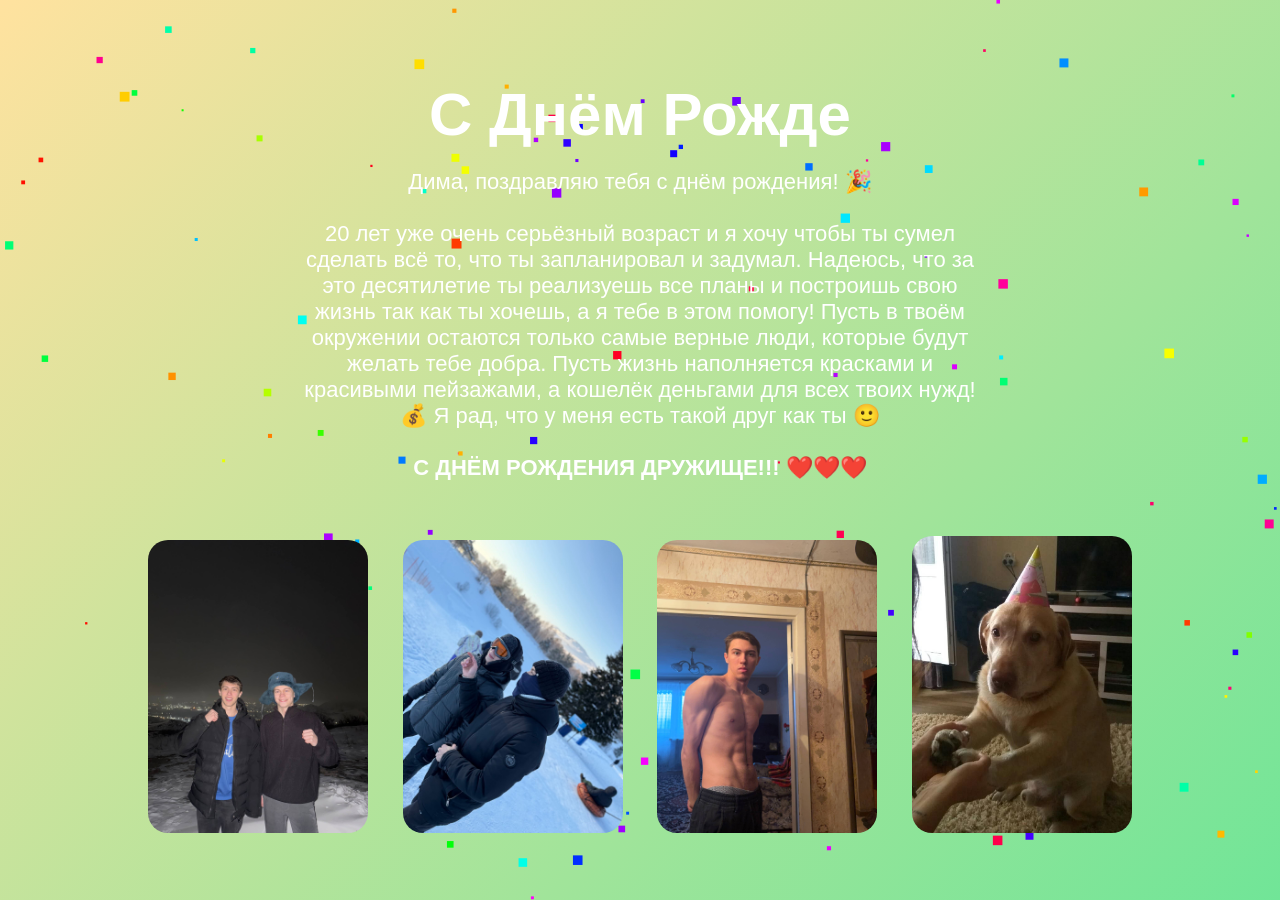
<file: index.html>
<!DOCTYPE html>
<html lang="ru">
<head>
<meta charset="UTF-8">
<title>С Днём Рождения Дима 🎉</title>
<link rel="stylesheet" href="style.css">
</head>

<body>

<canvas id="confetti"></canvas>

<div class="container">

<h1 id="title"></h1>

<p id="message">

Дима, поздравляю тебя с днём рождения! 🎉 <br><br>

20 лет уже очень серьёзный возраст и я хочу чтобы ты сумел сделать всё то, что ты запланировал и задумал.  

Надеюсь, что за это десятилетие ты реализуешь все планы и построишь свою жизнь так как ты хочешь, а я тебе в этом помогу!  

Пусть в твоём окружении остаются только самые верные люди, которые будут желать тебе добра.  

Пусть жизнь наполняется красками и красивыми пейзажами, а кошелёк деньгами для всех твоих нужд! 💰  

Я рад, что у меня есть такой друг как ты 🙂  

<br><br>

<strong>С ДНЁМ РОЖДЕНИЯ ДРУЖИЩЕ!!! ❤️❤️❤️</strong>

</p>

<div class="gallery">

<img src="photo1.jpg" class="photo">
<img src="photo2.jpg" class="photo">
<img src="photo3.jpg" class="photo">
<img src="photo4.jpg" class="photo">

</div>

</div>

<script src="script.js"></script>

</body>
</html>
</file>
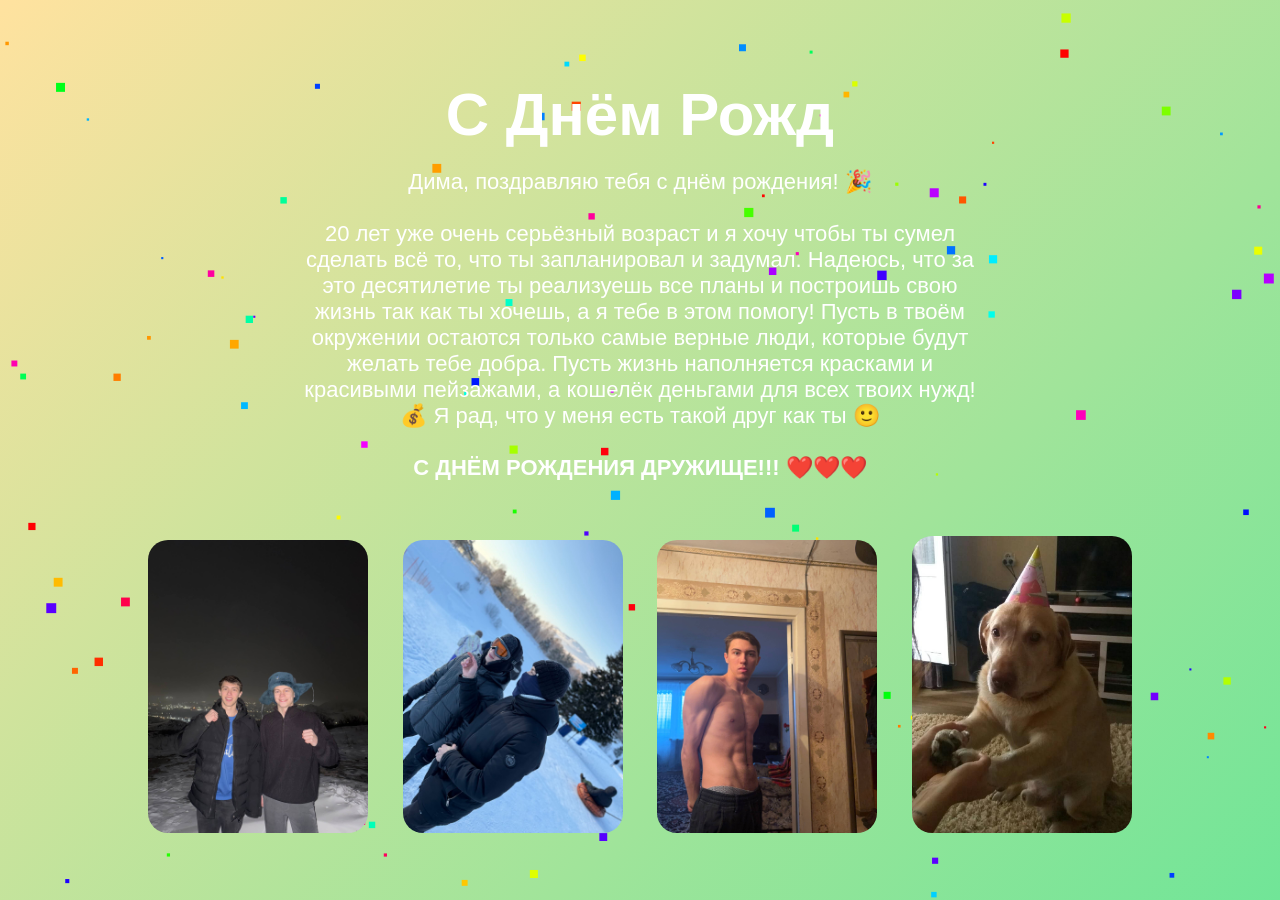
<file: index1.html>
<!DOCTYPE html>
<html lang="ru">
<head>
<meta charset="UTF-8">
<title>С Днём Рождения Дима 🎉</title>
<link rel="stylesheet" href="style.css">
</head>

<body>

<canvas id="confetti"></canvas>

<div class="container">

<h1 id="title"></h1>

<p id="message">

Дима, поздравляю тебя с днём рождения! 🎉 <br><br>

20 лет уже очень серьёзный возраст и я хочу чтобы ты сумел сделать всё то, что ты запланировал и задумал.  

Надеюсь, что за это десятилетие ты реализуешь все планы и построишь свою жизнь так как ты хочешь, а я тебе в этом помогу!  

Пусть в твоём окружении остаются только самые верные люди, которые будут желать тебе добра.  

Пусть жизнь наполняется красками и красивыми пейзажами, а кошелёк деньгами для всех твоих нужд! 💰  

Я рад, что у меня есть такой друг как ты 🙂  

<br><br>

<strong>С ДНЁМ РОЖДЕНИЯ ДРУЖИЩЕ!!! ❤️❤️❤️</strong>

</p>

<div class="gallery">

<img src="photo1.jpg" class="photo">
<img src="photo2.jpg" class="photo">
<img src="photo3.jpg" class="photo">
<img src="photo4.jpg" class="photo">

</div>

</div>

<script src="script.js"></script>

</body>
</html>
</file>
<file: style.css>
body{
margin:0;
font-family:Arial;
background:linear-gradient(-45deg,#ff6ec4,#7873f5,#42e695,#ffe29f);
background-size:400% 400%;
animation:gradient 10s ease infinite;
color:white;
text-align:center;
overflow-x:hidden;
}

@keyframes gradient{
0%{background-position:0% 50%}
50%{background-position:100% 50%}
100%{background-position:0% 50%}
}

.container{
padding:40px;
position:relative;
z-index:2;
}

h1{
font-size:60px;
margin-bottom:20px;
}

#message{
font-size:22px;
max-width:700px;
margin:auto;
}

.gallery{
margin-top:40px;
}

.photo{
width:220px;
border-radius:20px;
margin:15px;
opacity:0;
transform:scale(0.5) rotate(-20deg);
animation:photoAnim 2s forwards;
}

.photo:nth-child(1){animation-delay:1s}
.photo:nth-child(2){animation-delay:2s}
.photo:nth-child(3){animation-delay:3s}
.photo:nth-child(4){animation-delay:4s}

@keyframes photoAnim{
to{
opacity:1;
transform:scale(1) rotate(0);
}
}

.photo:hover{
transform:scale(1.2) rotate(5deg);
transition:0.5s;
}

canvas{
position:fixed;
top:0;
left:0;
pointer-events:none;
}
</file>
